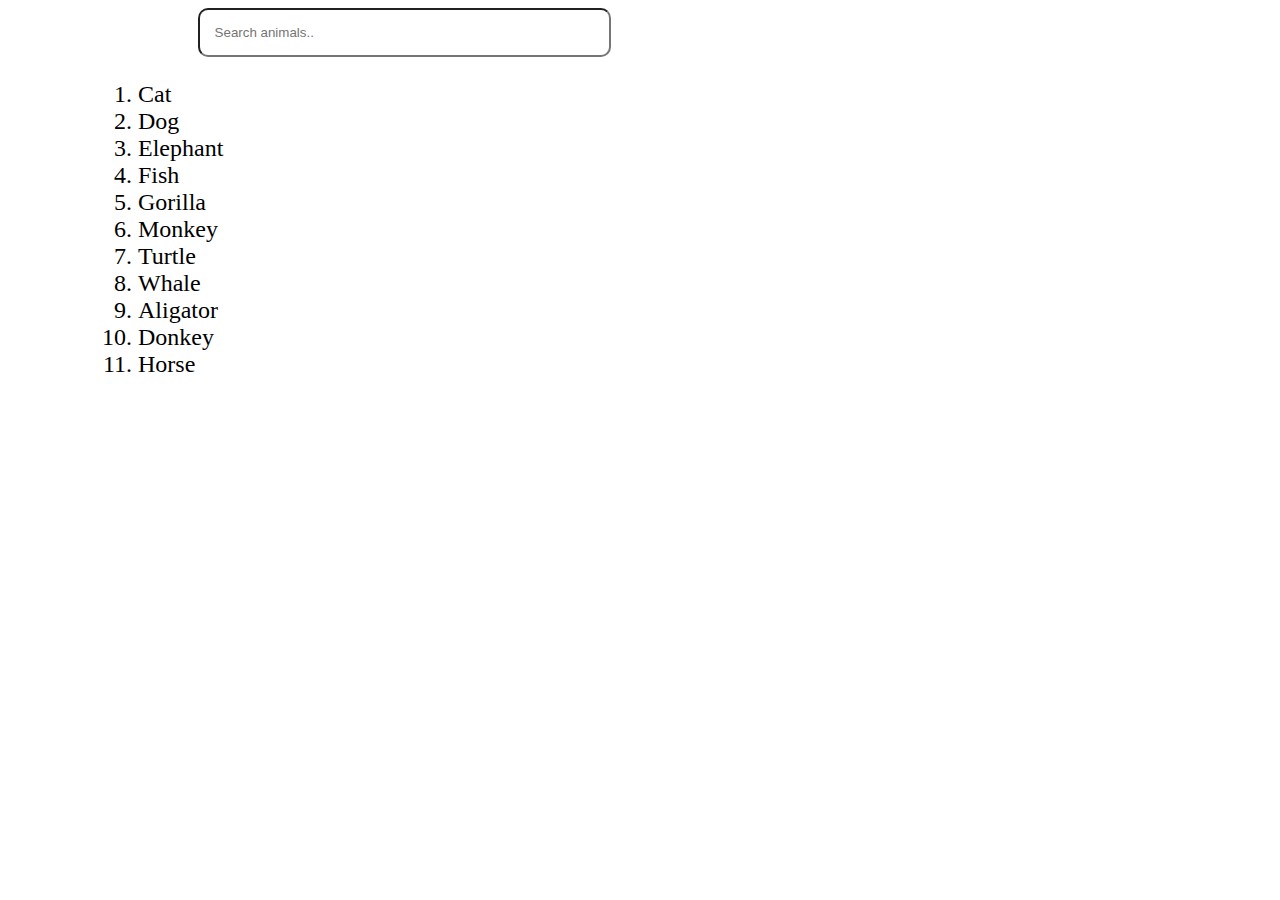
<file: favicon-generate.html>
<!DOCTYPE html>
<html lang="en">

<head>
    <meta charset="UTF-8">
    <meta http-equiv="X-UA-Compatible" content="IE=edge">
    <meta name="viewport" content="width=device-width, initial-scale=1.0">
    <title>Document</title>
    <style>
        #searchbar {
            margin-left: 15%;
            padding: 15px;
            border-radius: 10px;
        }

        input[type=text] {
            width: 30%;
            -webkit-transition: width 0.15s ease-in-out;
            transition: width 0.15s ease-in-out;
        }

        /* When the input field gets focus,
        change its width to 100% */
        input[type=text]:focus {
            width: 70%;
        }

        #list {
            font-size: 1.5em;
            margin-left: 90px;
        }

        .animals {
            display: list-item;
        }
    </style>
</head>

<body>
    <!-- input tag -->
    <input id="searchbar" onkeyup="search_animal()" type="text" name="search" placeholder="Search animals..">

    <!-- ordered list -->
    <ol id='list'>
        <li class="animals">Cat</li>
        <li class="animals">Dog</li>
        <li class="animals">Elephant</li>
        <li class="animals">Fish</li>
        <li class="animals">Gorilla</li>
        <li class="animals">Monkey</li>
        <li class="animals">Turtle</li>
        <li class="animals">Whale</li>
        <li class="animals">Aligator</li>
        <li class="animals">Donkey</li>
        <li class="animals">Horse</li>
    </ol>
    <script>
        // JavaScript code
        function search_animal ()
        {
            let input = document.getElementById( 'searchbar' ).value
            input = input.toLowerCase();
            let x = document.getElementsByClassName( 'animals' );

            for ( i = 0; i < x.length; i++ )
            {
                if ( !x[ i ].innerHTML.toLowerCase().includes( input ) )
                {
                    x[ i ].style.display = "none";
                }
                else
                {
                    x[ i ].style.display = "list-item";
                }
            }
        }
    </script>
</body>

</html>
</file>
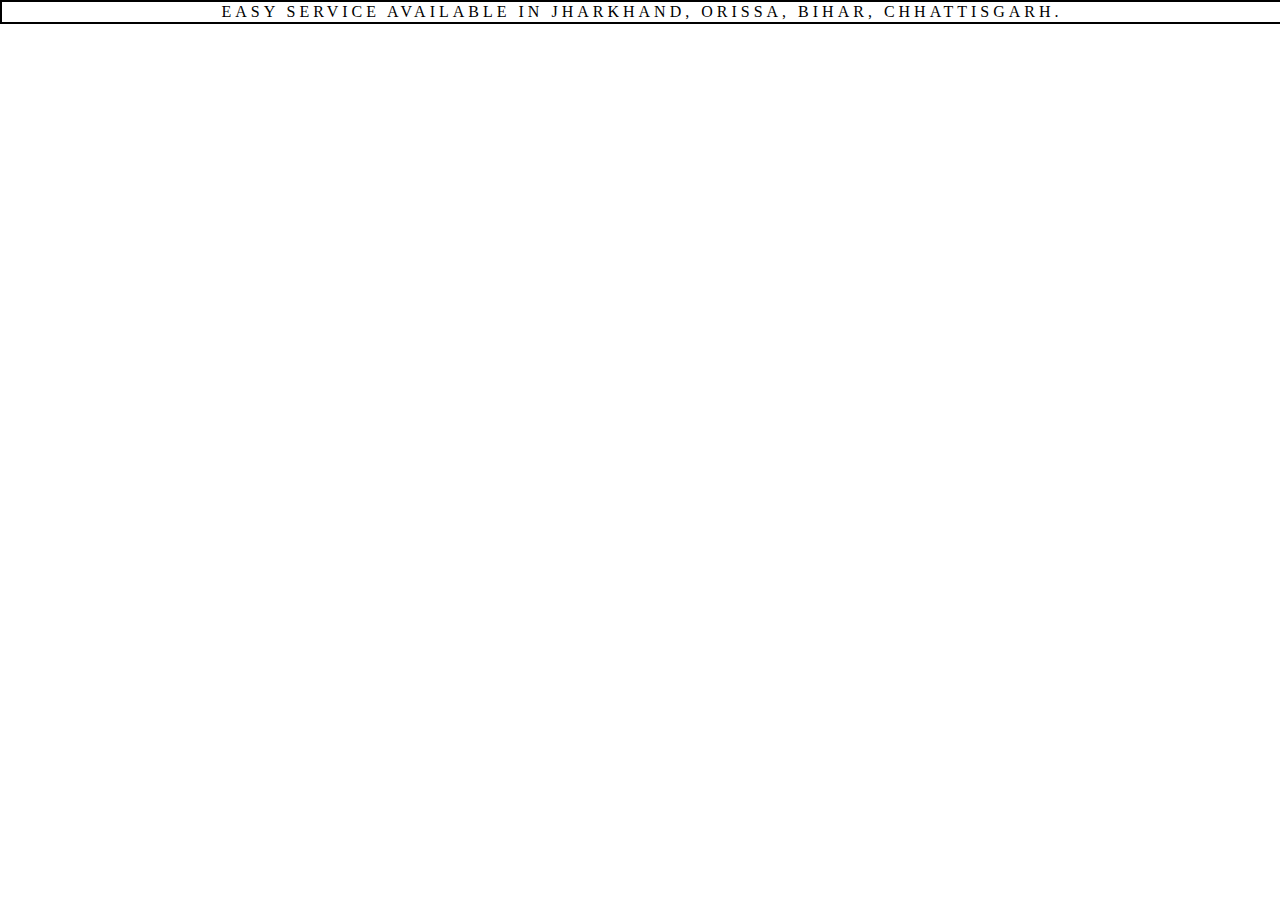
<file: text-slide.html>
<!DOCTYPE html>
<html lang="en">
  <head>
    <meta charset="UTF-8" />
    <meta http-equiv="X-UA-Compatible" content="IE=edge" />
    <meta name="viewport" content="width=device-width, initial-scale=1.0" />
    <title>Document</title>
    <style>
      * {
        margin: 0px;
        padding: 0px;
      }
      .text-slide {
        overflow: hidden;
        width: 100%;
        border: 2px solid;
        height: 20px;
        display: flex;
        justify-content: center;
        align-items: center;
      }

      .text-slide p {
        /* font-size: 1em; */
        animation: marquee 12s linear infinite;
        letter-spacing: 4px;
        white-space: nowrap;
      }

      @keyframes marquee {
        from {
          transform: translateX(100%);
        }
        to {
          transform: translateX(-100%);
        }
      }
    </style>
  </head>
  <body>
    <div class="text-slide">
      <p>EASY SERVICE AVAILABLE IN JHARKHAND, ORISSA, BIHAR, CHHATTISGARH.</p>
    </div>
  </body>
</html>
</file>
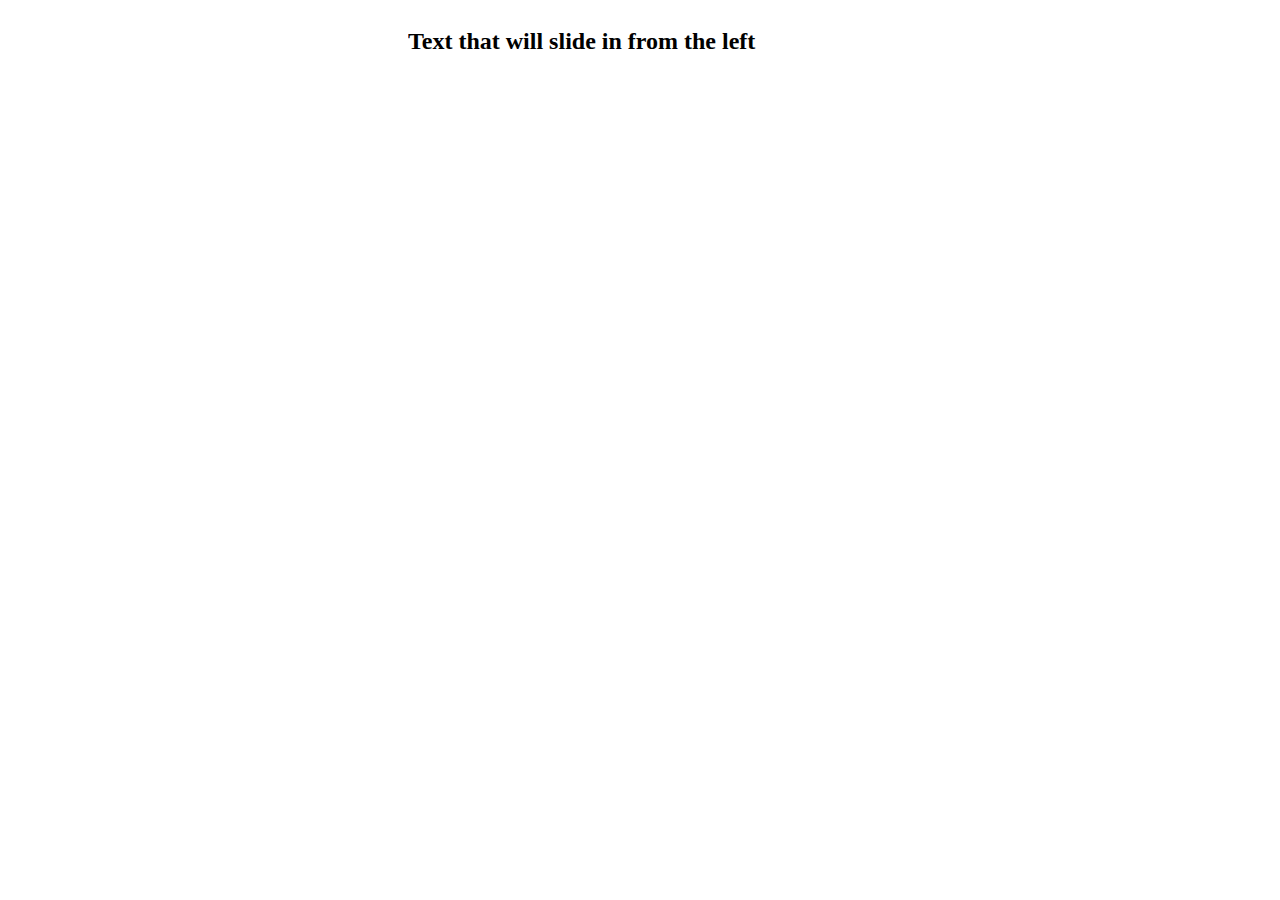
<file: texts-lide2.html>
<!DOCTYPE html>
<html lang="en">
  <head>
    <meta charset="UTF-8" />
    <meta http-equiv="X-UA-Compatible" content="IE=edge" />
    <meta name="viewport" content="width=device-width, initial-scale=1.0" />
    <title>Document</title>
    <style>
      .slide-right {
        width: 100%;
        overflow: hidden;
        margin-left: 400px;
        max-width: 500px;
      }

      .slide-right h2 {
        animation: 2s slide-right;
        animation-delay: 2s;
      }

      @keyframes slide-right {
        from {
          margin-left: -500px;
        }

        to {
          margin-left: 0%;
        }
      }
    </style>
  </head>
  <body>
    <div class="slide-right">
      <h2>Text that will slide in from the left</h2>
    </div>
  </body>
</html>
</file>
